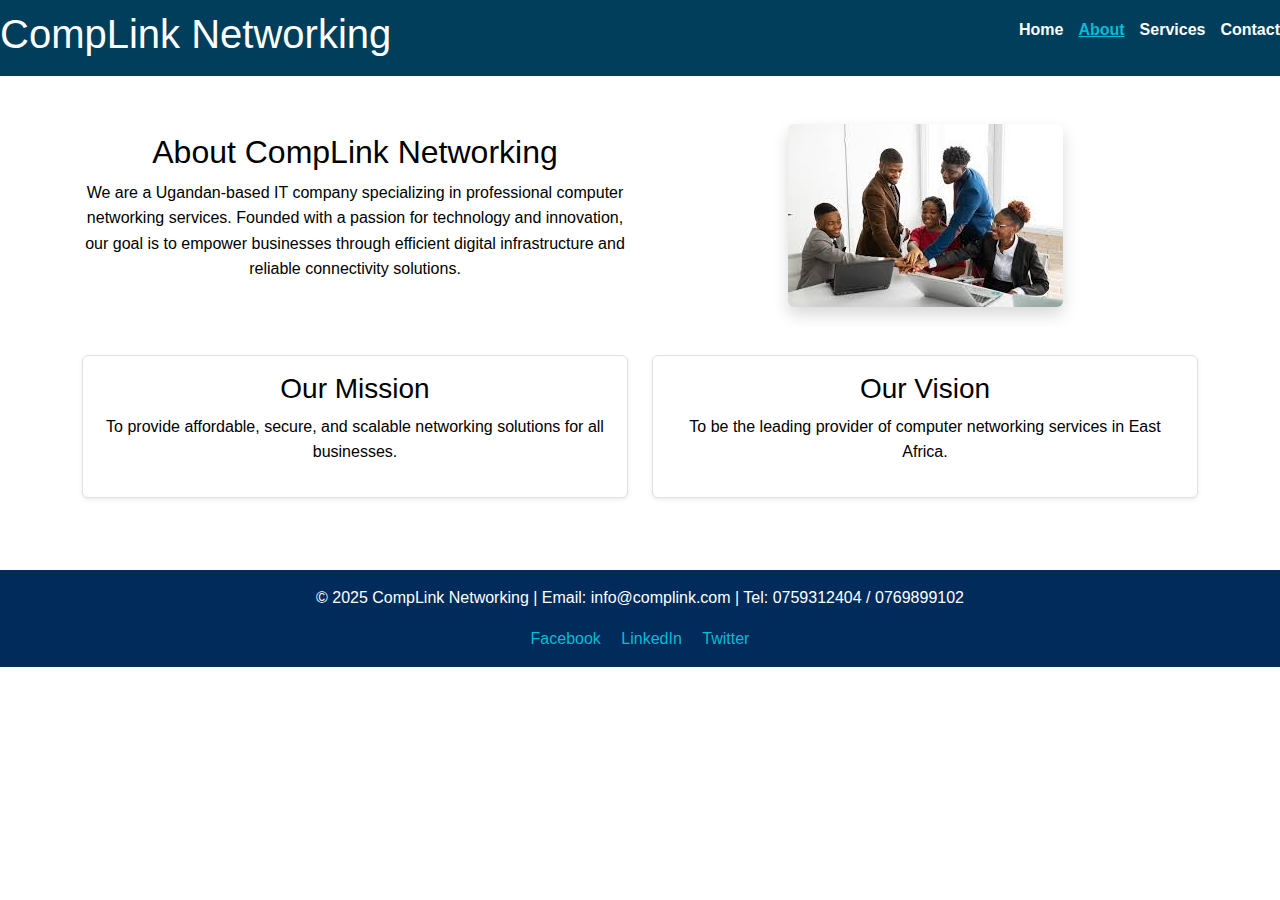
<file: INDIVIDUAL WORK CW2 ICW/about.html>
<!DOCTYPE html>
<html lang="en">
<head>
  <meta charset="UTF-8">
  <meta name="viewport" content="width=device-width, initial-scale=1.0">
  <title>About Us | CompLink Networking</title>
  <link href="https://cdn.jsdelivr.net/npm/bootstrap@5.3.3/dist/css/bootstrap.min.css" rel="stylesheet">
  <link rel="stylesheet" href="style.css">
</head>

<body>
<header>
  <nav>
    <h1>CompLink Networking</h1>
    <ul class="navbar-links">
      <li><a href="index.html">Home</a></li>
      <li><a href="about.html" class="active">About</a></li>
      <li><a href="services.html">Services</a></li>
      <li><a href="contact.html">Contact</a></li>
    </ul>
  </nav>
</header>

<section class="about container my-5">
  <div class="row align-items-center">
    <div class="col-md-6">
      <h2>About CompLink Networking</h2>
      <p>
        We are a Ugandan-based IT company specializing in professional computer networking services.
        Founded with a passion for technology and innovation, our goal is to empower businesses through
        efficient digital infrastructure and reliable connectivity solutions.
      </p>
    </div>
    <div class="col-md-6 text-center">
      <img src="IMAGES/networking team1.jpg"alt="Networking" class="img-fluid rounded shadow">
    </div>
  </div>
</section>

<section class="container my-5">
  <div class="row text-center">
    <div class="col-md-6 mb-4">
      <article class="p-3 border rounded bg-white shadow-sm h-100">
        <h3>Our Mission</h3>
        <p>To provide affordable, secure, and scalable networking solutions for all businesses.</p>
      </article>
    </div>

    <div class="col-md-6 mb-4">
      <article class="p-3 border rounded bg-white shadow-sm h-100">
        <h3>Our Vision</h3>
        <p>To be the leading provider of computer networking services in East Africa.</p>
      </article>
    </div>
  </div>
</section>

<footer>
  <p>© 2025 CompLink Networking | Email: info@complink.com | Tel: 0759312404 / 0769899102</p>
  <div class="platforms">
    <a href="#">Facebook</a>
    <a href="#">LinkedIn</a>
    <a href="#">Twitter</a>
  </div>
</footer>

</body>
</html>
</file>
<file: INDIVIDUAL WORK CW2 ICW/style.css>
body {
  margin: 0;
  font-family: Arial, sans-serif;
  line-height: 1.6;
  color: rgb(249, 246, 246);
}

.welcome h1 {
  color: #00bcd4;
}

.col-md-6 {
  color: black;
}

.p-3 {
  color: black;
}

.image {
  text-align: center;
}

header {
  background: #003e5b;
  color: #fff;
  padding: 10px 0;
}

nav {
  display: flex;
  background-color: #003e5b;
  justify-content: space-between;
  align-items: center;
  width: 100%;
  margin: auto;
}

.navbar-links {
  list-style: none;
  display: flex;
  gap: 15px;
}

.navbar-links a {
  color: white;
  text-decoration: none;
  font-weight: bold;
}

.navbar-links a:hover,
.navbar-links a.active {
  text-decoration: underline;
  color: #00bcd4;
}

.network {
  color: white;
  text-align: center;
  padding: 100px 20px;
}

.sub {
  background: #00bcd4;
  color: white;
  padding: 10px 20px;
  border: none;
  border-radius: 5px;
  text-decoration: none;
}

.sub:hover {
  background: #0288a7;
}

.about,.services,.contact-form {
  width: 90%;
  margin: 40px auto;
  text-align: center;
}

.welcome h2,.welcome p {
  text-align: center;
}

.welcome img {
  max-width: 100%;
  border-radius: 8px;
  margin-top: 20px;
  text-align: center;
}

.services h2 {
  color: black;
}

.service-grid {
  display: flex;
  flex-wrap: wrap;
  gap: 20px;
  justify-content: center;
}

.service-grid article {
  background: white;
  color: black;
  padding: 15px;
  border-radius: 10px;
  width: 300px;
  box-shadow: 0 0 10px rgba(0,0,0,0.1);
}

.service-grid img {
  width: 100%;
  border-radius: 10px;
}

.contact-form {
  color: black;
  text-align: center;
}

form {
  display: flex;
  flex-direction: column;
  max-width: 500px;
  margin: auto;
  background: white;
  padding: 20px;
  border-radius: 10px;
  box-shadow: 0 0 8px rgba(0,0,0,0.1);
}

input,textarea,select {
  margin-bottom: 15px;
  padding: 10px;
  border-radius: 5px;
  border: 1px solid #ccc;
}

footer {
  background: #002b5b;
  color: white;
  text-align: center;
  padding: 15px;
  margin-top: 0px;
}

.platforms a {
  color: #00bcd4;
  margin: 0 8px;
  text-decoration: none;
}

@media (max-width: 768px) {
  nav {
    flex-direction: column;
  }

  .service-grid {
    flex-direction: column;
    align-items: center;
  }

  .network {
    padding: 60px 20px;
  }
}
</file>
